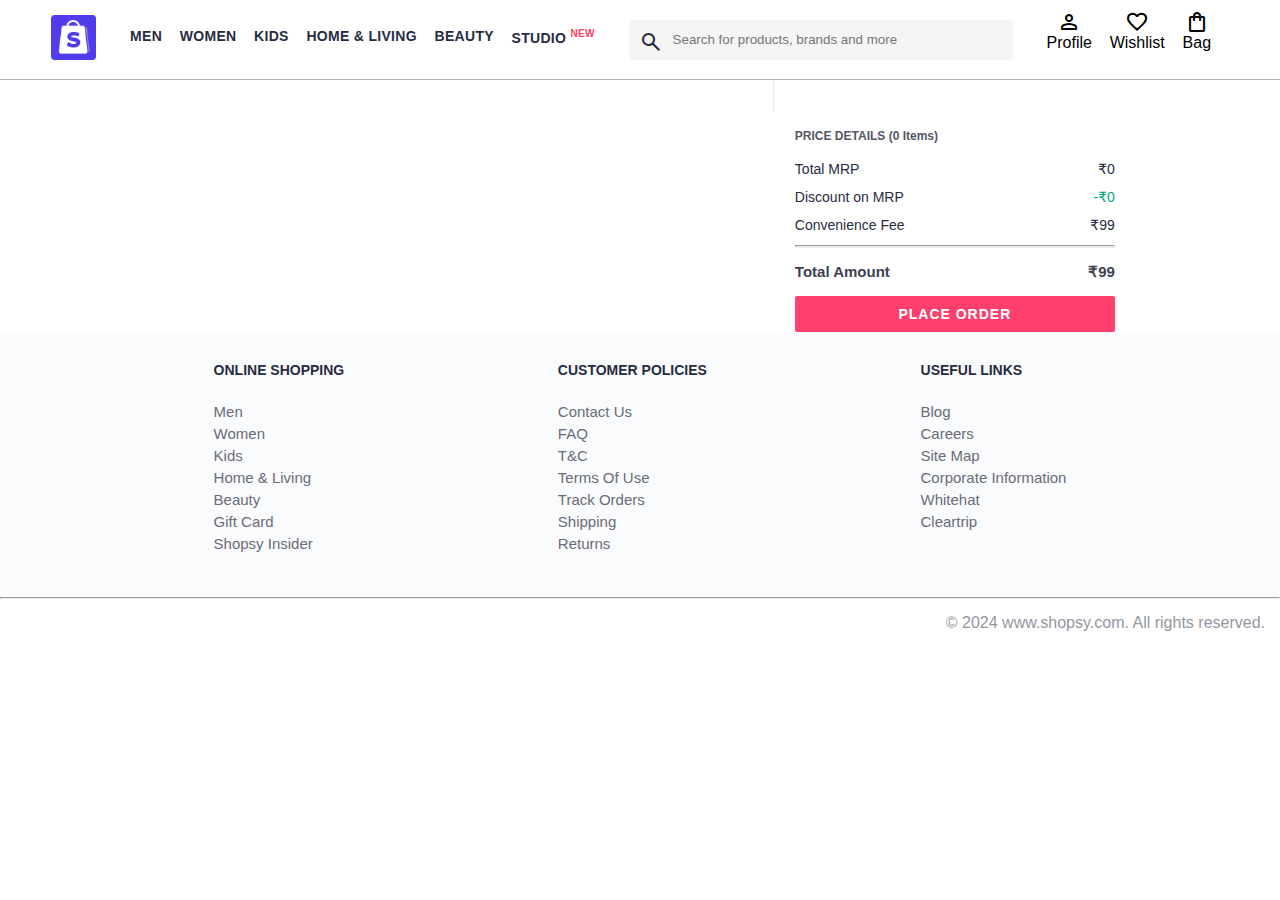
<file: pages/bag.html>
<!DOCTYPE html>
<html lang="en">
  <head>
    <title>Shopsy</title>
    <link rel="stylesheet" href="../css/index.css" />
    <link rel="stylesheet" href="../css/bag.css" />
    <link
      rel="stylesheet"
      href="https://fonts.googleapis.com/css2?family=Material+Symbols+Outlined:opsz,wght,FILL,GRAD@20..48,100..700,0..1,-50..200"
    />
  </head>
  <body>
    <header>
      <div class="logo_container">
        <a href="#"
          ><img
            class="shopsy_home"
            src="../images/Shopsy.png"
            alt="Shopsy Home"
        /></a>
      </div>
      <nav class="nav_bar">
        <a href="#">Men</a>
        <a href="#">Women</a>
        <a href="#">Kids</a>
        <a href="#">Home & Living</a>
        <a href="#">Beauty</a>
        <a href="#">Studio <sup>New</sup></a>
      </nav>
      <div class="search_bar">
        <span class="material-symbols-outlined search_icon">search</span>
        <input
          class="search_input"
          placeholder="Search for products, brands and more"
        />
      </div>
      <div class="action_bar">
        <div class="action_container">
          <span class="material-symbols-outlined action_icon">person</span>
          <span class="action_name">Profile</span>
        </div>

        <div class="action_container">
          <span class="material-symbols-outlined action_icon">favorite</span>
          <span class="action_name">Wishlist</span>
        </div>

        <div class="action_container">
          <span class="material-symbols-outlined action_icon"
            >shopping_bag</span
          >
          <span class="action_name">Bag</span>
          <span class="bag-item-count">0</span>
        </div>
      </div>
    </header>
    <main>
      <div class="bag-page">
        <div class="bag-items-container"></div>
        <div class="bag-summary"></div>
      </div>
    </main>
    <footer>
      <div class="footer_container">
        <div class="footer_column">
          <h3>ONLINE SHOPPING</h3>

          <a href="#">Men</a>
          <a href="#">Women</a>
          <a href="#">Kids</a>
          <a href="#">Home & Living</a>
          <a href="#">Beauty</a>
          <a href="#">Gift Card</a>
          <a href="#">Shopsy Insider</a>
        </div>

        <div class="footer_column">
          <h3>CUSTOMER POLICIES</h3>

          <a href="#">Contact Us</a>
          <a href="#">FAQ</a>
          <a href="#">T&C</a>
          <a href="#">Terms Of Use</a>
          <a href="#">Track Orders</a>
          <a href="#">Shipping</a>
          <a href="#">Returns</a>
        </div>

        <div class="footer_column">
          <h3>USEFUL LINKS</h3>

          <a href="#">Blog</a>
          <a href="#">Careers</a>
          <a href="#">Site Map</a>
          <a href="#">Corporate Information</a>
          <a href="#">Whitehat</a>
          <a href="#">Cleartrip</a>
        </div>
      </div>
      <hr />

      <div class="copyright">© 2024 www.shopsy.com. All rights reserved.</div>
    </footer>
    <script src="../data/items.js"></script>
    <script src="../scripts/index.js"></script>
    <script src="../scripts/bag.js"></script>
  </body>
</html>
</file>
<file: css/index.css>
/***************** Item Page CSS **************************/
/*.action_container {
    text-decoration: none;
}
a.action_container:link {
    color:black;
}
.item-details {
    cursor: pointer;
    width: 250px;
    margin: 10px;
}
.stars {
    font-size: 12px;
    font-weight: 700;
    text-align: left;
}
.company {
    font-size: 18px;
    font-weight: 700;
    line-height: 1;
    color: #282c3f;
    margin-bottom: 6px;
    overflow: hidden;
    text-overflow: ellipsis;
    white-space: nowrap;
    margin-top: 20px;
}
.item-name {
    color: #535766;
    font-size: 16px;
    line-height: 1;
    margin-bottom: 0;
    margin-top: 0;
    overflow: hidden;
    text-overflow: ellipsis;
    white-space: nowrap;
    font-weight: 400;
    display: block;
}
.price-container {
    margin-top: 10px;
}
.current-price {
    font-size: 14px;
    font-weight: 700;
    color: #282c3f;
}
.original-price {
    text-decoration: line-through;
    color: #7e818c;
    font-weight: 400;
    margin-left: 5px;
    font-size: 12px;
}
.discount-percentage {
    color: #ff905a;
    font-weight: 400;
    font-size: 12px;
    margin-left: 5px;
}
.btn-bag {
    background-color: lightgreen;
    border: none;
    padding: 5px 15px;
    border-radius: 10px;
    width: 100%;
    margin-top: 7px;
    font-size: 20px;
    cursor: pointer;
}
.bag-items {
    background-color: #f16565;
    white-space: nowrap;
    text-align: center;
    line-height: 18px;
    padding: 0 6px;
    height: 18px;
    position: relative;
    border-radius: 50%;
    font-size: 12px;
    color: #fff;
    left: 13px;
    top: -44px;
    font-weight: 700;
    cursor: pointer;
}*/

* {
    margin: 0;
    padding: 0;
    font-family: Assistant,-apple-system,BlinkMacSystemFont,Segoe UI,Roboto,Helvetica,Arial,sans-serif;
    box-sizing: border-box;
}
header {
    display: flex;
    background-color: #ffffff;
    height: 80px;
    justify-content: space-between;
    align-items: center;
    border-bottom: 1px solid #b6b1b1;
}
.shopsy_home {
    height: 45px;
}
.logo_container {
    margin-left: 4%;
}
.action_bar {
    margin-right: 4%;
}
.nav_bar {
    display: flex;
    min-width: 500px;
    justify-content: space-evenly;
}
.nav_bar a {
    font-size: 14px;
    letter-spacing: .3px;
    color: #282c3f;
    font-weight: 700;
    text-transform: uppercase;
    text-decoration: none;
    padding: 28px 0;
    border-bottom: 5px solid #ffffff;
}
.nav_bar a:hover {
    border-bottom: 4px solid #f54e77;
}

.nav_bar a sup {
    color: #ff3f6c;
    font-size: 10px;
}

.search_bar {
    height: 40px;
    min-width: 200px;
    width: 30%;
    display: flex;
    align-items: center;
}
.search_icon {
    box-sizing: content-box;
    height: 20px;
    padding: 10px;

    background-color: #f5f5f6;
    color: #282c3f;
    font-weight: 300;
    border-radius: 4px 0 0 4px;
}
.search_input {
    color: #696e79;
    background-color: #f5f5f6;
    flex-grow: 1;
    height: 40px;
    border: 0;
    border-radius: 0 4px 4px 0;
}

.action_bar {
    display: flex;
    min-width: 200px;
    justify-content: space-evenly;
}

.action_container {
    display: flex;
    flex-direction: column;
    align-items: center;
}

/* Main section */
.banner_container {
    margin: 40px 0;
}
.banner_image {
    width: 100%;
}

.category_heading {
    text-transform: uppercase;
    color: #3e4152;
    letter-spacing: .15em;
    font-size: 1.8em;
    margin: 50px 0 10px 30px;
    max-height: 5em;
    font-weight: 700;
}

.category-items, .items-container {
    width: 80%;
    margin: 50px 10%;
    display: flex;
    flex-wrap: wrap;
    justify-content: space-evenly;
}

.sale_item {
    width: 250px;
}

.footer_container {
    padding: 30px 0px 40px 0px;
    background: #FAFBFC;
    display: flex;
    justify-content: space-evenly;
}

.footer_column {
    display: flex;
    flex-direction: column;
}

.footer_column h3 {
    color: #282c3f;
    font-size: 14px;
    margin-bottom: 25px;
}

.footer_column a {
    color: #696b79;
    font-size: 15px;
    text-decoration: none;
    padding-bottom: 5px;
}

.copyright {
    color: #94969f;
    text-align: end;
    padding: 15px;
}

.items-container {
    width: 80%;
    margin: 40px 10%;
}
.item-container {
    width: 250px;
    margin: 10px;
}
.item-image {
    width: 100%;
}
.rating {
    font-size: 12px;
    font-weight: 700;
}
.company-name {
    margin-top: 15px;
    font-size: 16px;
    font-weight: 700;
    line-height: 1;
    color: #282c3f;
    margin-bottom: 6px;
    overflow: hidden;
    text-overflow: ellipsis;
    white-space: nowrap;
}
.item-name {
    color: #535766;
    font-size: 14px;
    line-height: 1;
    margin-bottom: 0;
    margin-top: 0;
    overflow: hidden;
    text-overflow: ellipsis;
    white-space: nowrap;
    font-weight: 400;
    display: block;
}
.price {
    margin-top: 10px;
    font-size: 14px;
    line-height: 15px;
    color: #282c3f;
    white-space: nowrap;
}
.current-price {
    font-size: 14px;
    font-weight: 700;
    color: #282c3f;
}
.original-price {
    text-decoration: line-through;
    color: #7e818c;
    font-weight: 400;
    margin-left: 5px;
    font-size: 12px;
}
.discount {
    color: #ff905a;
    font-weight: 400;
    font-size: 12px;
    margin-left: 5px;
}
.btn-add-bag {
    margin-top: 8px;
    font-size: 18px;
    width: 100%;
    background-color: lightgreen;
    border: none;
    padding: 5px 15px;
    border-radius: 10px;
    cursor: pointer;
}
.bag-item-count {
    background-color: #f16565;
    white-space: nowrap;
    text-align: center;
    line-height: 18px;
    padding: 0 6px;
    height: 18px;
    position: relative;
    border-radius: 50%;
    font-size: 12px;
    color: #fff;
    left: 13px;
    top: -44px;
    font-weight: 700;
    cursor: pointer;
}
.action_container {
    text-decoration: none;
}
a.action_container:link {
    color:black;
}
</file>
<file: css/bag.css>
.bag-items-container {
  display: inline-block;
  width: 64%;
  padding-right: 20px;
  border-right: 1px solid #eaeaec;
  padding-top: 32px;
  color: #282c3f;
  font-size: 13px;
  line-height: 1.42857143;
}

.bag-page {
  width: 75%;
  margin-left: 12.5%;
}

.bag-summary {
  vertical-align: top;
  display: inline-block;
  width: 35%;
  padding: 24px 0 0 16px;
  color: #282c3f;
  font-size: 13px;
  line-height: 1.42857143;
}

.bag-details-container {
  margin-bottom: 16px;
}

.price-header {
  font-size: 12px;
  font-weight: 700;
  margin: 24px 0 16px;
  color: #535766;
}

.price-item {
  margin-bottom: 12px;
  line-height: 16px;
  font-size: 14px;
  color: #282c3f;
}

.price-item-value {
  float: right;
}

.priceDetail-base-discount {
  color: #03a685;
}

.price-footer {
  font-weight: 700;
  font-size: 15px;
  padding-top: 16px;
  border-top: 1px solid #eaeaec;
  color: #3e4152;
  line-height: 16px;
}

.btn-place-order {
  width: 100%;
  letter-spacing: 1px;
  font-size: 14px;
  font-weight: 600;
  border-radius: 2px;
  border-width: 0px;
  padding: 10px 16px;
  background-color: rgb(255, 63, 108);
  color: rgb(255, 255, 255);
  cursor: pointer;
}

.bag-item-container {
  margin-bottom: 8px;
  background: #fff;
  font-size: 14px;
  border: 1px solid #eaeaec;
  border-radius: 4px;
  position: relative;
  padding: 12px 12px 0;
}

.item-left-part {
  position: absolute;
  background: rgb(255, 242, 223);
  height: 148px;
  width: 111px;
}

.item-right-part {
  padding-left: 12px;
  position: relative;
  min-height: 148px;
  margin-left: 111px;
  margin-bottom: 12px;
}

.bag-item-img {
  width: 100%;
}

.return-period {
  display: inline-flex;
  font-size: 14px;
  padding-top: 8px;
}

.return-period-days {
  font-weight: 700;
  margin-right: 4px;
}

.delivery-details {
  margin-top: 5px;
  color: #282c3f;
  font-size: 12px;
  letter-spacing: -.1px;
  margin-bottom: 8px;
  line-height: 15px;
}

.delivery-details-days {
  color: #03a685;
}

.remove-from-cart {
  position: absolute;
  font-size: 25px;
  top: 10px;
  right: 18px;
  width: 14px;
  height: 14px;
  cursor: pointer;
}
</file>
